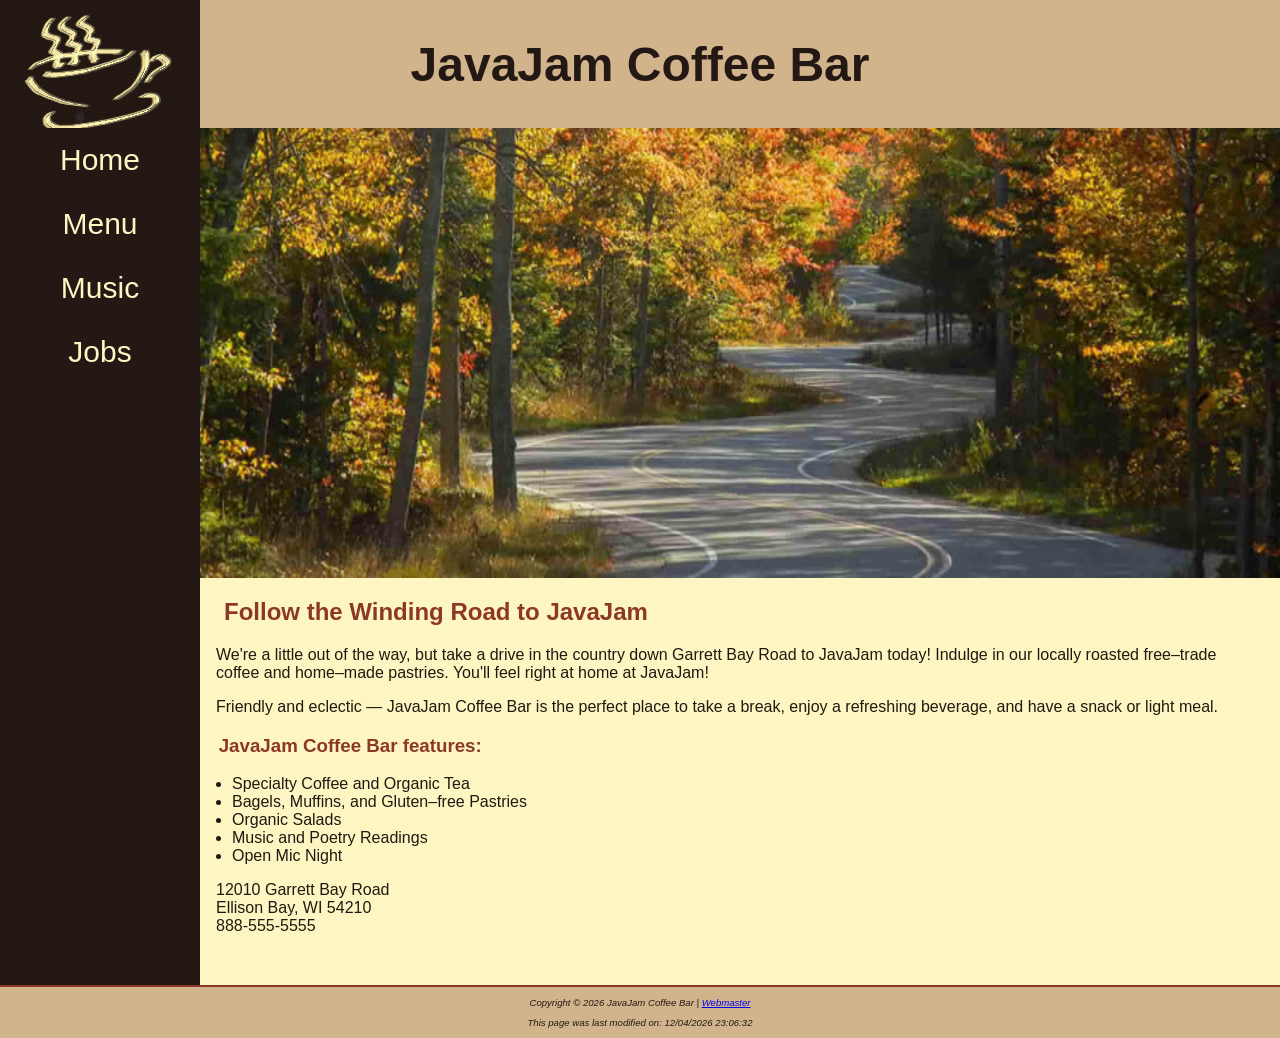
<file: index.html>
<!DOCTYPE html>
<html lang="en">
<head>
	<meta charset="utf-8">
	<title>JavaJam Coffee Bar</title>
	<link href="styles/javajam.css" rel="stylesheet">
	<meta name="viewport" content="width=device-width, initial-scale=1.0">
</head>

<body>
	<div id="wrapper">
	<header>
		<h1><a href="index.html">JavaJam Coffee Bar</a></h1>
	</header>
	<nav>
		<!-- Navigation -->
		<ul>
			<li><a href="index.html">Home</a></li>
			<li><a href="menu.html">Menu</a></li>
			<li><a href="music.html">Music</a></li>
			<li><a href="jobs.html">Jobs</a></li>
		</ul>
	</nav>
	
	<main>
	<!--Home hero section-->
	<div id="homehero">
	</div>
		<h2>Follow the Winding Road to JavaJam</h2>
		
		<p>We're a little out of the way, but take a drive in the country down Garrett Bay Road to JavaJam today! Indulge in our locally roasted free&ndash;trade coffee and home&ndash;made pastries. You'll feel right at home at JavaJam!</p>
		
		<p>Friendly and eclectic &mdash; JavaJam Coffee Bar is the perfect place to take a break, enjoy a refreshing beverage, and have a snack or light meal.</p>
		
		<h3>JavaJam Coffee Bar features:</h3>
		
		<ul>
			<li>Specialty Coffee and Organic Tea</li>
			<li>Bagels, Muffins, and Gluten&ndash;free Pastries</li>
			<li>Organic Salads</li>
			<li>Music and Poetry Readings</li>
			<li>Open Mic Night</li>
		</ul>
		
		<div>
			12010 Garrett Bay Road<br>
			Ellison Bay, WI 54210<br>
			<!--phone number mobile-->
			<a id="mobile" href="tel:888-555-5555">888-555-5555</a>
			<!--phone number desktop-->
			<span id="desktop">888-555-5555</span><br><br>
		</div>
	</main>
	
	<footer>
		<p>Copyright &copy; 2026 JavaJam Coffee Bar | <a href="mailto:jbritton21@amarillocollege.com">Webmaster</a></p>
	<script>
		document.write("This page was last modified on: "+document.lastModified)
	</script>
	</footer>
	</div>
</body>
	

</html>
</file>
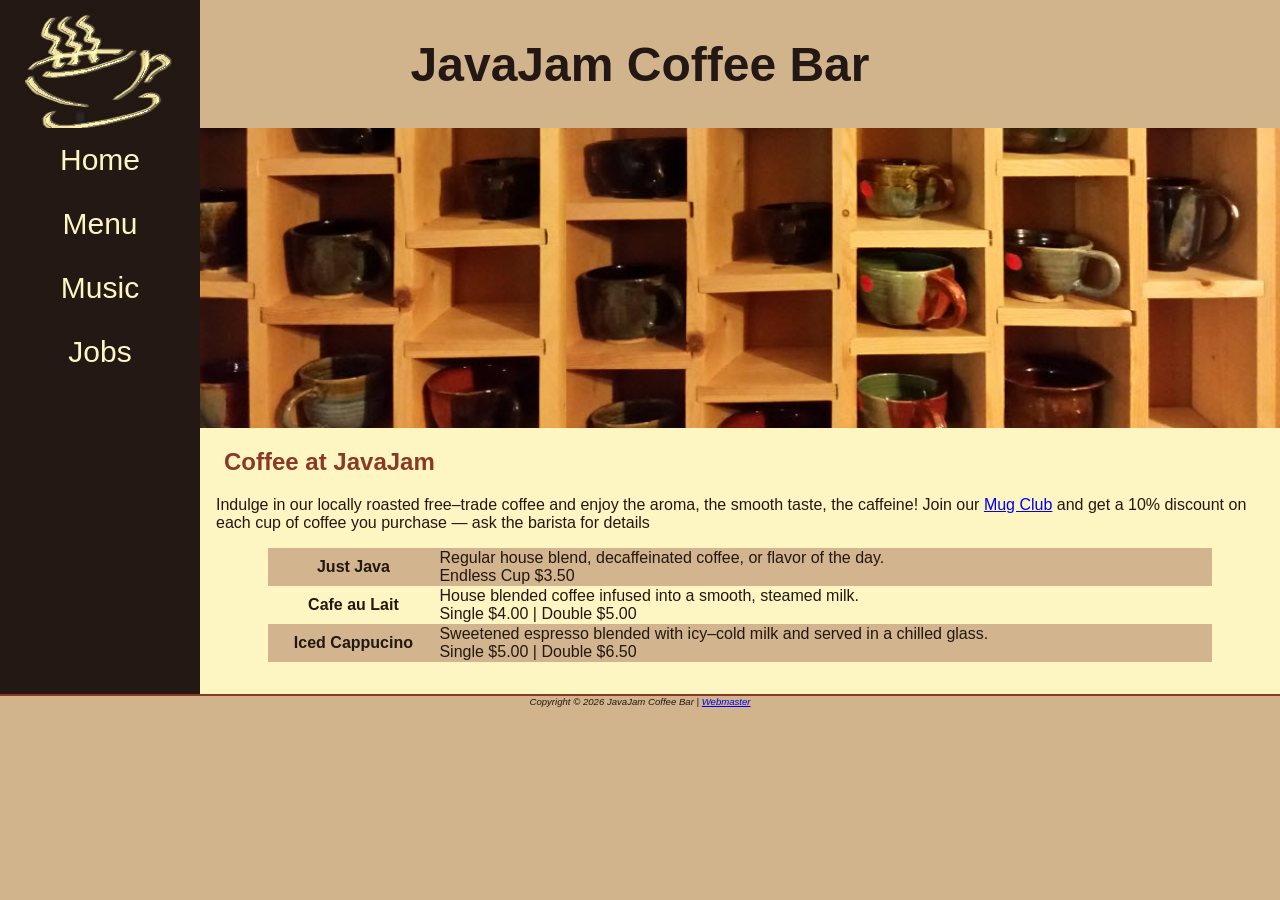
<file: menu.html>
<!DOCTYPE html>

<html lang="en">
<head>
	<meta charset="utf-8">
	<title>JavaJam Coffee Bar | Menu</title>
	<link href="styles/javajam.css" rel="stylesheet">
	<meta name="viewport" content="width=device-width, initial-scale=1.0">
</head>
	
<body>
	<div id="wrapper">
	<header>
		<h1><a href="index.html">JavaJam Coffee Bar</a></h1>
	</header>
	<nav>
		<!-- Navigation -->
		<ul>
			<li><a href="index.html">Home</a></li>
			<li><a href="menu.html">Menu</a></li>
			<li><a href="music.html">Music</a></li>
			<li><a href="jobs.html">Jobs</a></li>
		</ul>
	</nav>
		
	<main>
		<div id="heromugs">
		</div>
		<h2>Coffee at JavaJam</h2>
		
		<p>Indulge in our locally roasted free&ndash;trade coffee and enjoy the aroma, the smooth taste, the caffeine! Join our <a href="#"onmouseover="alert('JavaJam Mug Club Members get a 10% discount on each cup of coffee!');">Mug Club</a> and get a 10&#37; discount on each cup of coffee you purchase &mdash; ask the barista for details</p>
		
		<!--Coffee sections-->
		<div id="flow">
			<table>
				<tr>
					<th>Just Java</th>
						<td>Regular house blend, decaffeinated coffee, or flavor of the day.
						<br>Endless Cup $3.50</td>
				</tr>
				<tr>
					<th>Cafe au Lait</th>
						<td>House blended coffee infused into a smooth, steamed milk.
						<br>Single $4.00 | Double $5.00</td>
				</tr>
				<tr>
					<th>Iced Cappucino</th>
						<td>Sweetened espresso blended with icy&ndash;cold milk and served in a chilled glass.
						<br>Single $5.00 | Double $6.50</td>
				</tr>
			</table>
		</div>
	</main>
	<footer>
		Copyright &copy; 2026 JavaJam Coffee Bar | <a href="mailto:jbritton21@amarillocollege.com">Webmaster</a>
	</footer>
	</div>
</body>
	

</html>
</file>
<file: styles/javajam.css>
* {
	box-sizing: border-box;
}

/*styles for the body*/
body {
	background-color: #D2B48C;
	color: #221811;
	font-family: Tahoma, Arial, sans-serif;
	margin: 0;
}

/*styles for the wrapper*/
#wrapper {
	background-color: #231814;
	padding: 0;
}

/*styles for the header*/
header {
	background-color:#D2B48C;
	background-image: url(../images/cup.jpg);
	background-repeat: no-repeat;
	padding-left: 105px;
	height: 128px;
	color: #231814;
	padding-top: 5px;
	padding-bottom: 5px;
}
header a { text-decoration: none; }
header a:link { color: #231814; }
header a:visited { color: #231814; }
header a:hover { color: #FEF6C2; }

/*styles for heading*/
h1 {font-size: 2em; }
h2 {color: #8C3826; }
h4 {background-color: #D2B48C;
	font-size: 1.2em;
	padding-left: .5em;
	padding-bottom: 0;
	text-transform: uppercase;
	border-bottom: 1px solid #221811;
	clear: left;
}
h3, dt {color: #8C3826; }

/*styles for the nav*/
nav {
	text-align: center;
	font-size: 1.5em;
}
nav a {text-decoration: none; }
nav a:link { color: #FEF6C2; }
nav a:visited { color: #D2B48C; }
nav a:hover { color: #CC9933; }
nav ul {
	display: flex;
	flex-direction: column;
	font-size: 1.25em;
	margin: 0;
	padding: 0;
	list-style-type: none;
}
nav li {
	border-bottom: 1px solid #FEF6C2;
	padding:.5em 1em;
	width: 100%;
}	

/*styles for the main*/
main {
	display: block;
	padding: 0 0 2em 0;
	background-color: #FEF6C2;
}
h2, h3, h4, p, div, dl {
	padding-left: 1em;
	padding-right: 1em;
}
main ul {
	padding-left: 2em;
}

/*styles for class*/
.details {
	padding-left: 20%;
	padding-right: 20%;
	overflow: auto;
}

/*styles for images*/
img style {
	padding-left: 10px;
	padding-right: 10px;
}

/*styles for id*/
#homehero {
	height: 300px;
	background-image: url(../images/road.jpg);
	background-repeat: no-repeat;
	background-size: 100% 100%;
}
#heromugs {
	height: 300px;
	background-image: url(../images/threemugs.jpg);
	background-repeat: no-repeat;
	background-size: 100% 100%;
}
#heroguitar {
	height: 300px;
	background-image: url(../images/guitar.jpg);
	background-repeat: no-repeat;
	background-size: 100% 100%;
}
#herojobs {
	height: 300px;
	background-image: url(../images/coffeecup.jpg);
	background-repeat: no-repeat;
	background-size: 100% 100%;
}
#mobile {
	display: inline;
}
#desktop {
	display: none;
}

/*styles for the footer*/
footer {
	background-color: #D2B48C;
	font-size: .60em;
	font-style: italic;
	text-align: center;
	padding-bottom: 1em;
	border-top: 2px solid #8C3826;
}

/*Styles for the table on the menu page*/
table {
	margin: auto;
	width: 90%;
	border-spacing: 0;
}
th, td, {
	padding: 10px;
}
tr:nth-of-type(odd) {
	background-color: #D2B48E;
}

/*Styles for the form*/
form {
	display: flex;
	flex-direction: column;
	padding-left: 1em;
	width: 80%;
}
input, textarea {
	margin-bottom: .5em;
}

/*styles for media files*/
audio {
	display: block;
	margin-top: 1em;
}

/*Media query for medium screens*/
@media (min-width: 600px) {
	header {
		padding-left: 0;
		text-align: center;
	}
	h1 {
		font-size: 3em;
	}
	nav ul {
		flex-flow: row nowrap;
		justify-content: space-around;
	}
	nav li {
		border-bottom: none;
	}
	#homehero {
		background-image: url(../images/hero.jpg);
		height: 50vh;
	}
	#heromugs {
		background-image: url(../images/heromugs.jpg);
	}
	#heroguitar {
		background-image: url(../images/heroguitar.jpg);
	}
	#herojobs {
		background-image: url(../images/herojobs.jpg);
	}
	#flow {
		display: flex;
		flex-direction: row;
	}
	#mobile {
		display: none;
	}
	#desktop {
		display: inline;
	}
	.details {
		display: flex;
		flex-direction: row;
	}
	h4 {
		margin-left: 10%;
		margin-right: 10%
	}
/*styles for the form*/
	form {
		width: 40%;
		display: grid;
		grid-gap: 1em; gap: 1em;
		grid-template-columns: 1fr 1fr;
	}
	input [type="submit"] {
		grid-column: 2 / 3;
		width: 9em;
	}
	input [type="reset"] {
		grid-column: 2 / 3;
		width: 9em;
	}
}

/*Media query for large screen*/
@media (min-width: 1024px) {
	@supports (display: grid) {
		header {
			grid-area: header;
		}
		nav {
			grid-area: nav;
		}
		main {
			grid-area: main;
		}
		footer {
			grid-area: footer;
		}
		#wrapper {
			display: grid;
			grid-template:
				"header header"
				"nav main"
				"footer footer"
				/ 200px;
		}
		nav ul {
			flex-direction: column;
		}
		header {
			background-image: url(../images/coffeelogo.jpg);
		}
	}
}
</file>
